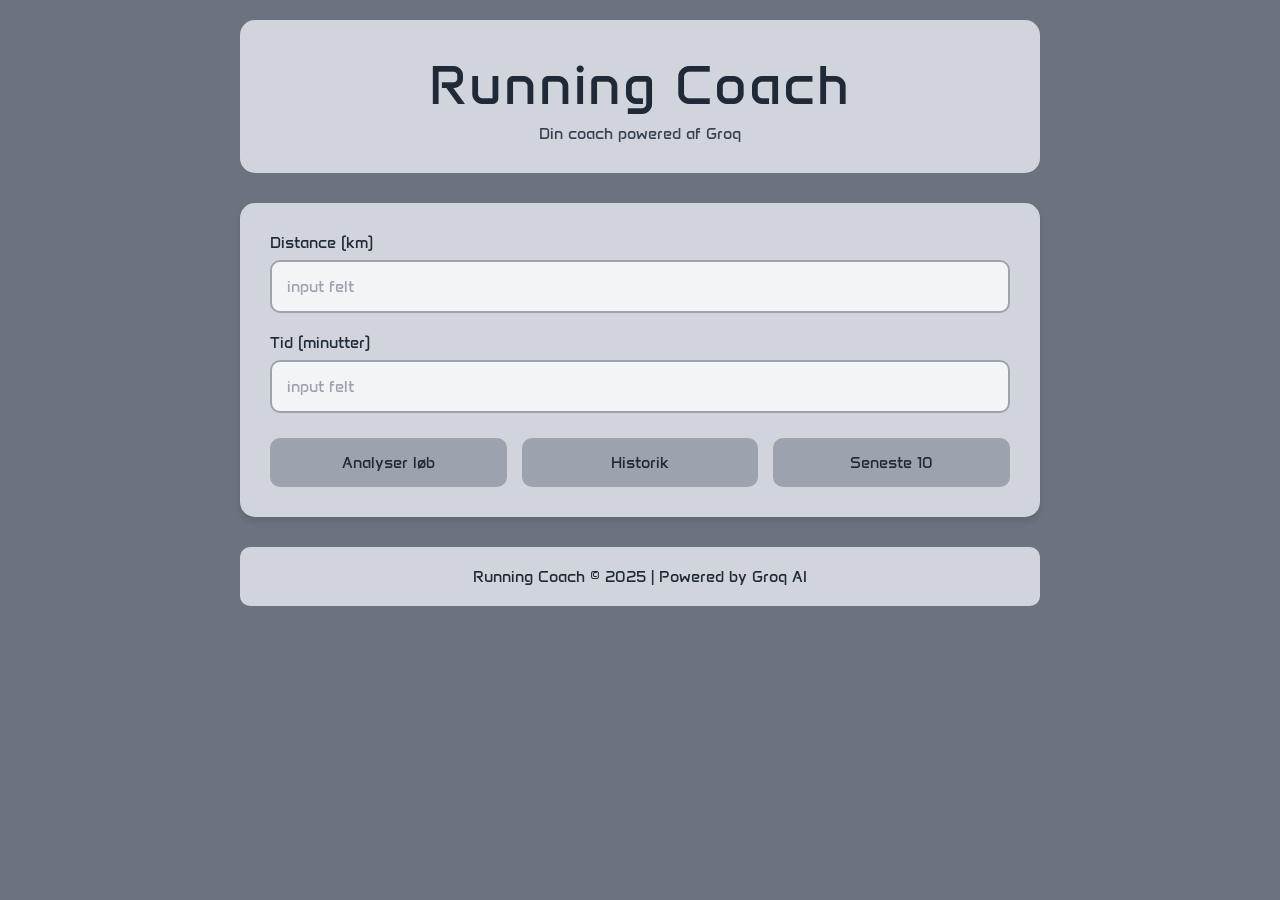
<file: src/main/resources/static/index.html>
<!DOCTYPE html>
<html lang="da">
<head>
    <meta charset="UTF-8">
    <meta name="viewport" content="width=device-width, initial-scale=1.0">
    <title>Running Coach - SportResponse</title>
    <link rel="stylesheet" href="css/style.css">
</head>
<body>
<div class="container">
    <!-- Header -->
    <header>
        <h1>Running Coach</h1>
        <p class="subtitle">Din coach powered af Groq</p>
    </header>

    <!-- Main Content -->
    <main>
        <!-- Input Section -->
        <section class="card input-section">
            <form id="analyzeForm">
                <div class="form-group">
                    <label for="distance">Distance (km)</label>
                    <input
                            type="number"
                            id="distance"
                            step="0.1"
                            min="0.1"
                            placeholder="input felt"
                            required
                    >
                </div>

                <div class="form-group">
                    <label for="time">Tid (minutter)</label>
                    <input
                            type="number"
                            id="time"
                            min="1"
                            placeholder="input felt"
                            required
                    >
                </div>

                <!-- Tre knapper -->
                <div class="button-group">
                    <button type="submit" class="btn btn-primary">
                        <span id="btnText">Analyser løb</span>
                        <span id="spinner" class="spinner" style="display: none;">⏳</span>
                    </button>
                    <button type="button" id="showHistoryBtn" class="btn btn-secondary">
                        Historik
                    </button>
                    <button type="button" id="showRecentBtn" class="btn btn-secondary">
                        Seneste 10
                    </button>
                </div>
            </form>

            <!-- Error Message -->
            <div id="errorMessage" class="error-message" style="display: none;"></div>
        </section>

        <!-- Analysis Result -->
        <section id="resultSection" class="card result-section" style="display: none;">
            <h2>Analyse</h2>
            <div id="analysisContent" class="analysis-content"></div>

            <div id="suggestionsContent" class="suggestions-content"></div>
        </section>

        <!-- History Section -->
        <section id="historySection" class="card history-section" style="display: none;">
            <h2>Historik</h2>
            <div id="historyRuns" class="runs-grid">
                <p class="loading">Henter historik...</p>
            </div>
        </section>

        <!-- Recent Runs Section -->
        <section id="recentSection" class="card history-section" style="display: none;">
            <h2>Seneste 10 løb</h2>
            <div id="recentRuns" class="runs-grid">
                <p class="loading">Henter løb...</p>
            </div>
        </section>
    </main>

    <!-- Footer -->
    <footer>
        <p>Running Coach © 2025 | Powered by Groq AI</p>
    </footer>
</div>

<script src="js/main.js"></script>
</body>
</html>
</file>
<file: src/main/resources/static/css/style.css>
/* style.css - Opdateret til at matche wireframe */

@import url('https://fonts.googleapis.com/css2?family=Anta&display=swap');

* {
    margin: 0;
    padding: 0;
    box-sizing: border-box;
}

body {
    font-family: 'Anta', sans-serif;
    background: #6B7280; /* Grå baggrund som i wireframe */
    min-height: 100vh;
    padding: 20px;
}

.container {
    max-width: 800px;
    margin: 0 auto;
}

/* Header */
header {
    text-align: center;
    color: #1F2937; /* Mørk grå til tekst */
    background: #D1D5DB; /* Lys grå baggrund */
    padding: 30px;
    border-radius: 15px;
    margin-bottom: 30px;
}

header h1 {
    font-size: 3.5rem;
    margin-bottom: 5px;
    font-weight: normal;
    letter-spacing: 2px;
}

.subtitle {
    font-size: 1rem;
    color: #374151;
}

/* Card Base Style */
.card {
    background: #D1D5DB; /* Lys grå som i wireframe */
    border-radius: 15px;
    padding: 30px;
    margin-bottom: 20px;
    box-shadow: 0 4px 6px rgba(0,0,0,0.1);
}

/* Form Styling */
.form-group {
    margin-bottom: 20px;
}

.form-group label {
    display: block;
    margin-bottom: 8px;
    font-weight: normal;
    color: #1F2937;
    font-size: 1rem;
}

.form-group input {
    width: 100%;
    padding: 15px;
    border: 2px solid #9CA3AF;
    border-radius: 10px;
    font-size: 16px;
    font-family: 'Anta', sans-serif;
    background: #F3F4F6;
    color: #6B7280;
    transition: border-color 0.3s;
}

.form-group input::placeholder {
    color: #9CA3AF;
    font-family: 'Anta', sans-serif;
}

.form-group input:focus {
    outline: none;
    border-color: #6B7280;
    background: #E5E7EB;
}

/* Buttons Container */
.button-group {
    display: flex;
    gap: 15px;
    margin-top: 25px;
}

/* Buttons */
.btn {
    padding: 15px 30px;
    border: none;
    border-radius: 10px;
    font-size: 1rem;
    font-weight: normal;
    font-family: 'Anta', sans-serif;
    cursor: pointer;
    transition: all 0.3s;
    flex: 1;
}

.btn-primary {
    background: #9CA3AF; /* Grå som i wireframe */
    color: #1F2937;
}

.btn-primary:hover {
    background: #6B7280;
    color: white;
    transform: translateY(-2px);
    box-shadow: 0 4px 8px rgba(0,0,0,0.2);
}

.btn-secondary {
    background: #9CA3AF;
    color: #1F2937;
}

.btn-secondary:hover {
    background: #6B7280;
    color: white;
}

/* Loading Spinner */
.spinner {
    animation: spin 1s linear infinite;
    display: inline-block;
    margin-left: 10px;
}

@keyframes spin {
    from { transform: rotate(0deg); }
    to { transform: rotate(360deg); }
}

/* Error Message */
.error-message {
    background: #FEE2E2;
    border: 2px solid #FCA5A5;
    color: #991B1B;
    padding: 15px;
    border-radius: 10px;
    margin-top: 20px;
    font-family: 'Anta', sans-serif;
}

/* Result Sections */
.result-section {
    background: #E5E7EB;
}

.result-section h2 {
    color: #1F2937;
    margin-bottom: 15px;
    font-size: 1.5rem;
    font-weight: normal;
}

/* Analysis Content */
.analysis-content {
    background: #F3F4F6;
    padding: 20px;
    border-radius: 10px;
    margin-bottom: 20px;
    line-height: 1.8;
    color: #374151;
    white-space: pre-line;
}

.suggestions-content {
    background: #F3F4F6;
    padding: 20px;
    border-radius: 10px;
    line-height: 1.8;
    color: #374151;
    white-space: pre-line;
}

/* History Section */
.history-section {
    background: #D1D5DB;
}

.section-header {
    display: flex;
    justify-content: space-between;
    align-items: center;
    margin-bottom: 20px;
}

.section-header h2 {
    color: #1F2937;
    font-size: 1.5rem;
    font-weight: normal;
}

.runs-grid {
    display: grid;
    gap: 15px;
}

.run-card {
    background: #F3F4F6;
    padding: 20px;
    border-radius: 10px;
    display: flex;
    justify-content: space-between;
    align-items: center;
    transition: transform 0.2s, box-shadow 0.2s;
}

.run-card:hover {
    transform: translateY(-2px);
    box-shadow: 0 4px 8px rgba(0,0,0,0.1);
}

.run-info h4 {
    color: #1F2937;
    margin-bottom: 5px;
    font-weight: normal;
    font-size: 1.1rem;
}

.run-meta {
    font-size: 0.9rem;
    color: #6B7280;
}

.btn-delete {
    background: #9CA3AF;
    color: #1F2937;
    padding: 10px 20px;
    border: none;
    border-radius: 8px;
    cursor: pointer;
    font-family: 'Anta', sans-serif;
    transition: all 0.3s;
}

.btn-delete:hover {
    background: #6B7280;
    color: white;
}

.loading {
    text-align: center;
    color: #6B7280;
    padding: 20px;
}

/* Footer */
footer {
    text-align: center;
    color: #1F2937;
    margin-top: 30px;
    padding: 20px;
    background: #D1D5DB;
    border-radius: 10px;
}

/* Responsive */
@media (max-width: 768px) {
    header h1 {
        font-size: 2.5rem;
    }

    .card {
        padding: 20px;
    }

    .button-group {
        flex-direction: column;
    }

    .section-header {
        flex-direction: column;
        gap: 10px;
        align-items: stretch;
    }

    .section-header .btn {
        width: 100%;
    }
}
</file>
